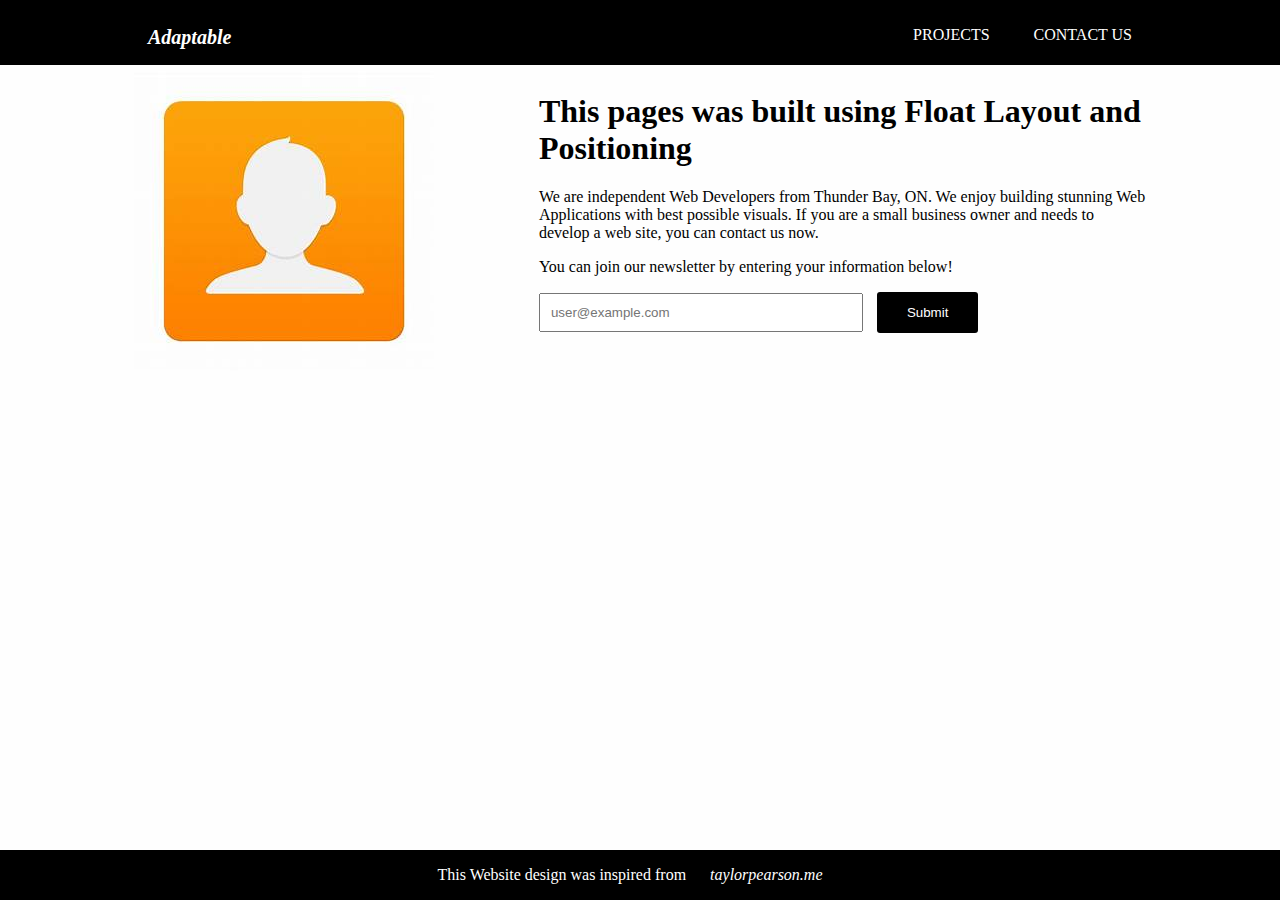
<file: index.html>
<!DOCTYPE html>
<html>
<head>
	<title>Portfolio</title>
	<link rel="stylesheet" type="text/css" href="style.css">
</head>
<body>
	<header>
		<nav>
			<div class="left">
				<p><a href="index.html">Adaptable</a></p>
			</div>
			<div class="right">
				<ul>
					<li><a href="projects.html">PROJECTS</a></li>
					<li><a href="contact.html">CONTACT US</a></li>
				</ul>
			</div>
		</nav>
	</header>

	<div class="container">
		<div class="content">
			<h1>This pages was built using Float Layout and Positioning</h1>
			<p>We are independent Web Developers from Thunder Bay, ON. We enjoy building stunning Web Applications with best possible visuals. If you are a small business owner and needs to develop a web site, you can contact us now.</p>
			<p>You can join our newsletter by entering your information below!</p>
			<form type="POST" id="form">
				<input type="text" id="email" placeholder="user@example.com">
				<button type="submit" id="submit">Submit</button>
			</form>
			<div id="error"></div>
		</div>
		<div class="image">
			 <img id="profile" src="images/profile.jpg"><br>
		</div>
	</div>

	<footer>
		<p>This Website design was inspired from <a target="_blank" href="https://taylorpearson.me/">taylorpearson.me</a></p>
	</footer>

	<script type="text/javascript" src="main.js"></script>
</body>
</html>
</file>
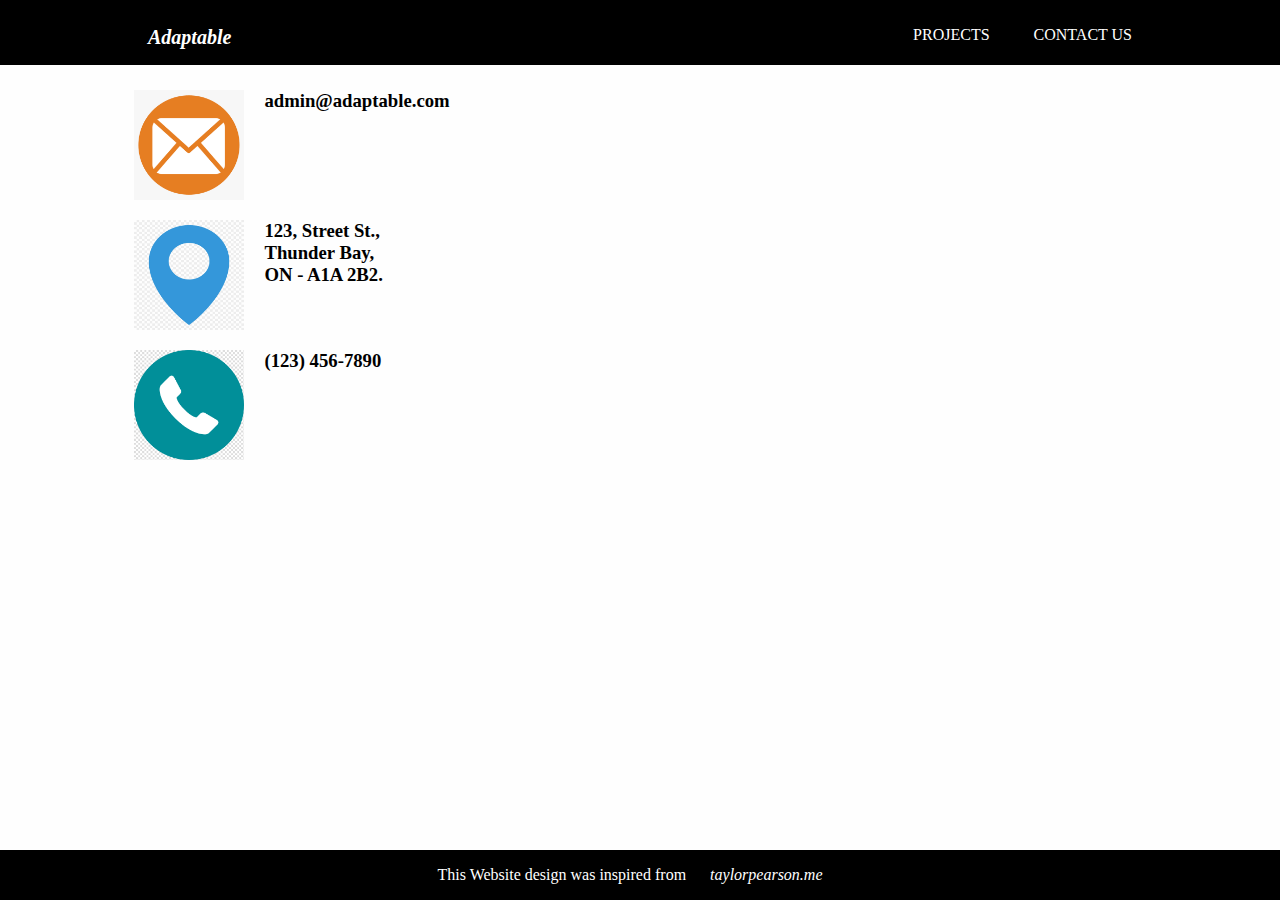
<file: contact.html>
<!DOCTYPE html>
<html>
<head>
	<title>Portfolio</title>
	<link rel="stylesheet" type="text/css" href="style.css">
</head>
<body>
	<header>
		<nav>
			<div class="left">
				<p><a href="index.html">Adaptable</a></p>
			</div>
			<div class="right">
				<ul>
					<li><a href="projects.html">PROJECTS</a></li>
					<li><a href="contact.html">CONTACT US</a></li>
				</ul>
			</div>
		</nav>
	</header>

	<div class="container">
		<div class="contact">
			<div class="info">
				<img src="images/mail.png">
				<h3>admin@adaptable.com</h3>
			</div>
			<div class="info">
				<img src="images/address.png">
				<h3><pre>
123, Street St.,
Thunder Bay,
ON - A1A 2B2.</pre></h3>
			</div>
			<div class="info">
				<img src="images/call.jpg">
				<h3>(123) 456-7890</h3>
			</div>
		</div>
	</div>

	<footer>
		<p>This Website design was inspired from <a target="_blank" href="https://taylorpearson.me/">taylorpearson.me</a></p>
	</footer>

	<script type="text/javascript" src="main.js"></script>
</body>
</html>
</file>
<file: style.css>
body {
	background-color: #fefefe;
}

/* Navbar */
header {
	position: fixed;
	top: 0;
	left: 0;
	background-color: black;
	width: 100%;
}

nav {
	width: 80%;
	margin: auto;
	padding: 10px 0px;
	vertical-align: baseline;
}

nav .right ul {
	list-style: none;
}

nav .right {
	float: right;
}

nav .right ul li {
	display: inline;
}

nav .left {
	float: left;
	color: white;
	text-decoration: none;
}

nav .left a {
	font-size: 20px;
	font-weight: bold;
	font-style: italic;
}

nav a {
	padding:10px 20px;
	text-decoration: none;
	color: white;
	background-color: black;
}

nav a:hover {
	background-color: white;
	color: black;
}


/* Container */
.container {
	padding: 5% 0;
	width: 80%;
	margin: auto;
}

.container .project img {
	width: 300px;
	height: 150px;
}

.container .project {
	clear: both;
	padding: 40px 0;
}

.container .project a {
	float: left;
	margin-right: 20px;
	border: 1px solid black;
}

.container .content {
	float: right;
	width: 60%;
}

.container pre {
	font-family: 'Times New Roman';
	font-weight: bold;
}

.container form input {
	width: 300px;
	padding: 10px;
	margin: 0 10px 0 0;
}

.container form button {
	padding: 13px 30px;
	color: white;
	background-color: black;
	border: none;
	border-radius: 3px;
}

.container form button:hover {
	cursor: pointer;
}

.container .info {
	clear: both;
}

.container .contact img {
	height: 110px;
	width: 110px;
	float: left;
	padding: 0 20px 20px 0;
}

#red {
	color: red;
}

#green {
	color: green;
}

/* Footer */
footer {
	background-color: black;
	width: 100%;
	position: fixed;
	left: 0;
	bottom: 0;
}

footer p {
	color: white;
	text-align: center;
}

footer a {
	text-decoration: none;
	color: white;
	font-style: italic;
	padding: 10px 20px;
}

footer a:hover {
	background-color: white;
	color: black;
}
</file>
